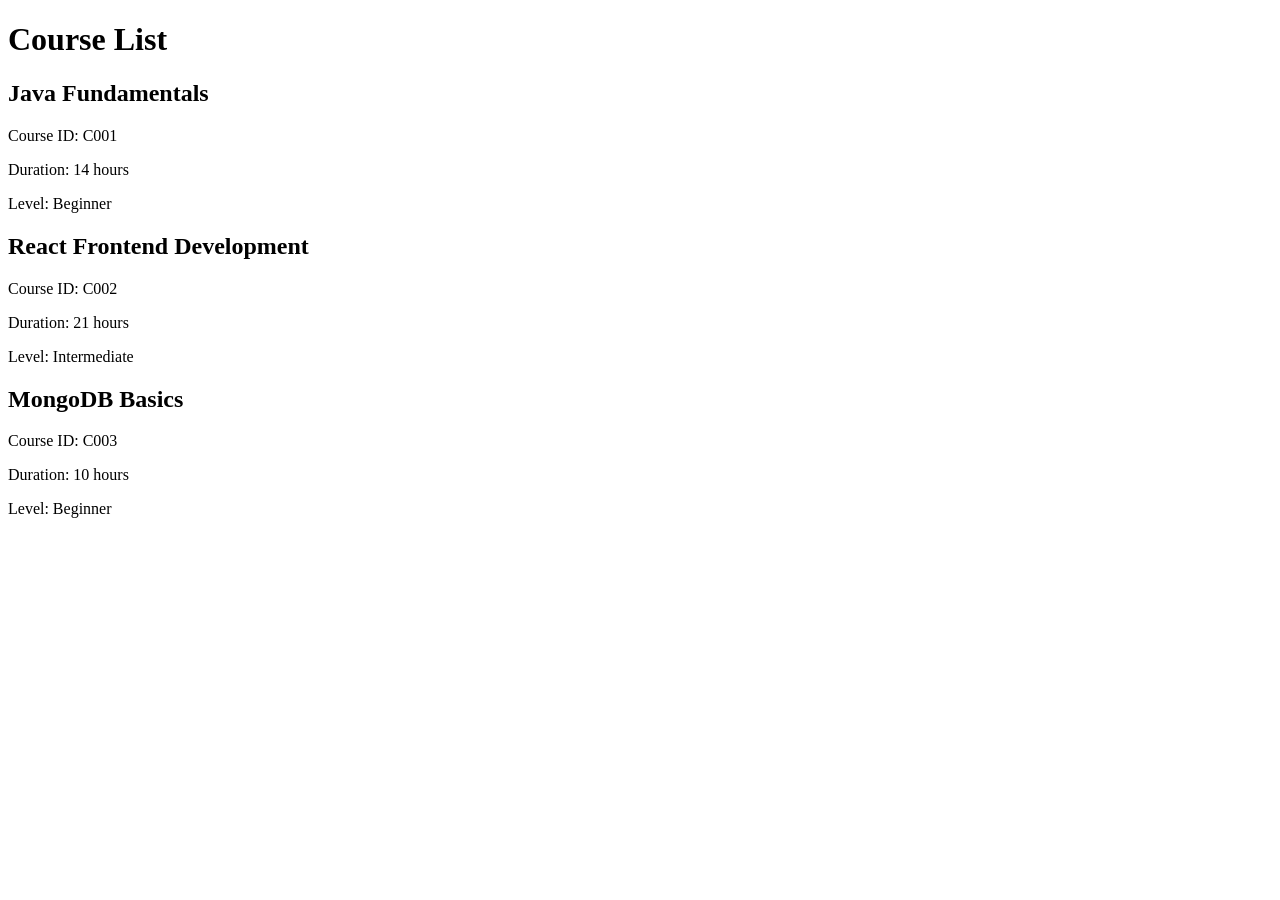
<file: js/index.html>
<!DOCTYPE html>
<html lang="en">
    <head>
        <title>Course List</title>
    </head>
    <body>
        <h1>Course List</h1>

        <div id="course-list"></div>

        <script src="script.js"></script>
    </body>
</html>
</file>
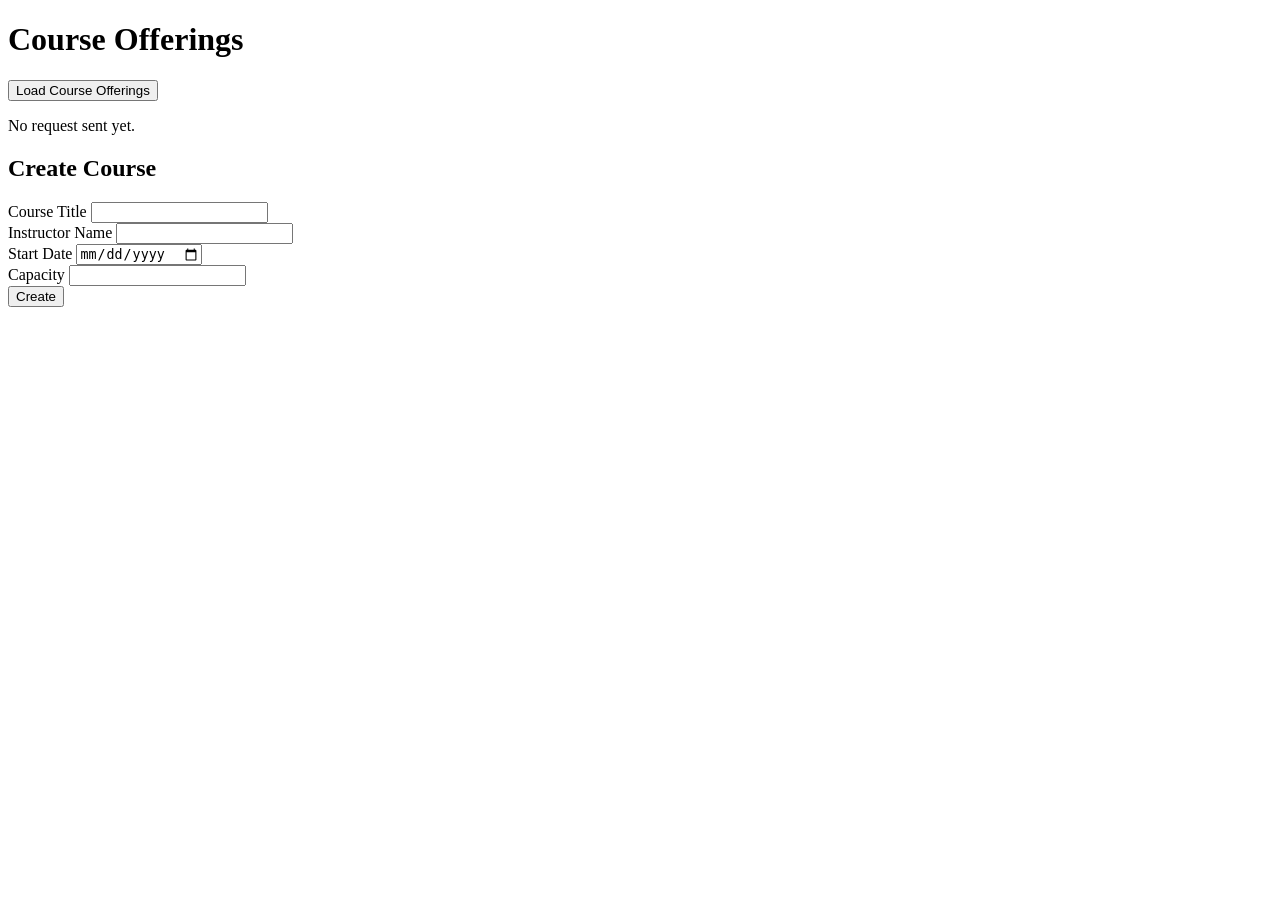
<file: rest-basics/index.html>
<!DOCTYPE html>
<html lang="en">
<head>
    <meta charset="UTF-8">
    <meta http-equiv="X-UA-Compatible" content="IE=edge">
    <meta name="viewport" content="width=device-width, initial-scale=1.0">
    <title>Day 5 Rest Basics</title>
</head>
<body>
<h1>Course Offerings</h1>

<button id="loadButton">Load Course Offerings</button>

<p id="statusText">No request sent yet.</p>

<ul id="courseList"></ul>

<h2>Create Course</h2>

<form id="createForm">
    <div>
        <label for="courseTitle">Course Title</label>
        <input id="courseTitle" name="courseTitle" type="text">
    </div>

    <div>
        <label for="instructorName">Instructor Name</label>
        <input id="instructorName" name="instructorName" type="text">
    </div>

    <div>
        <label for="startDate">Start Date</label>
        <input id="startDate" name="startDate" type="date">
    </div>

    <div>
        <label for="capacity">Capacity</label>
        <input id="capacity" name="capacity" type="number">
    </div>

    <button type="submit">Create</button>
</form>

<script src="app.js"></script>
</body>
</html>
</file>
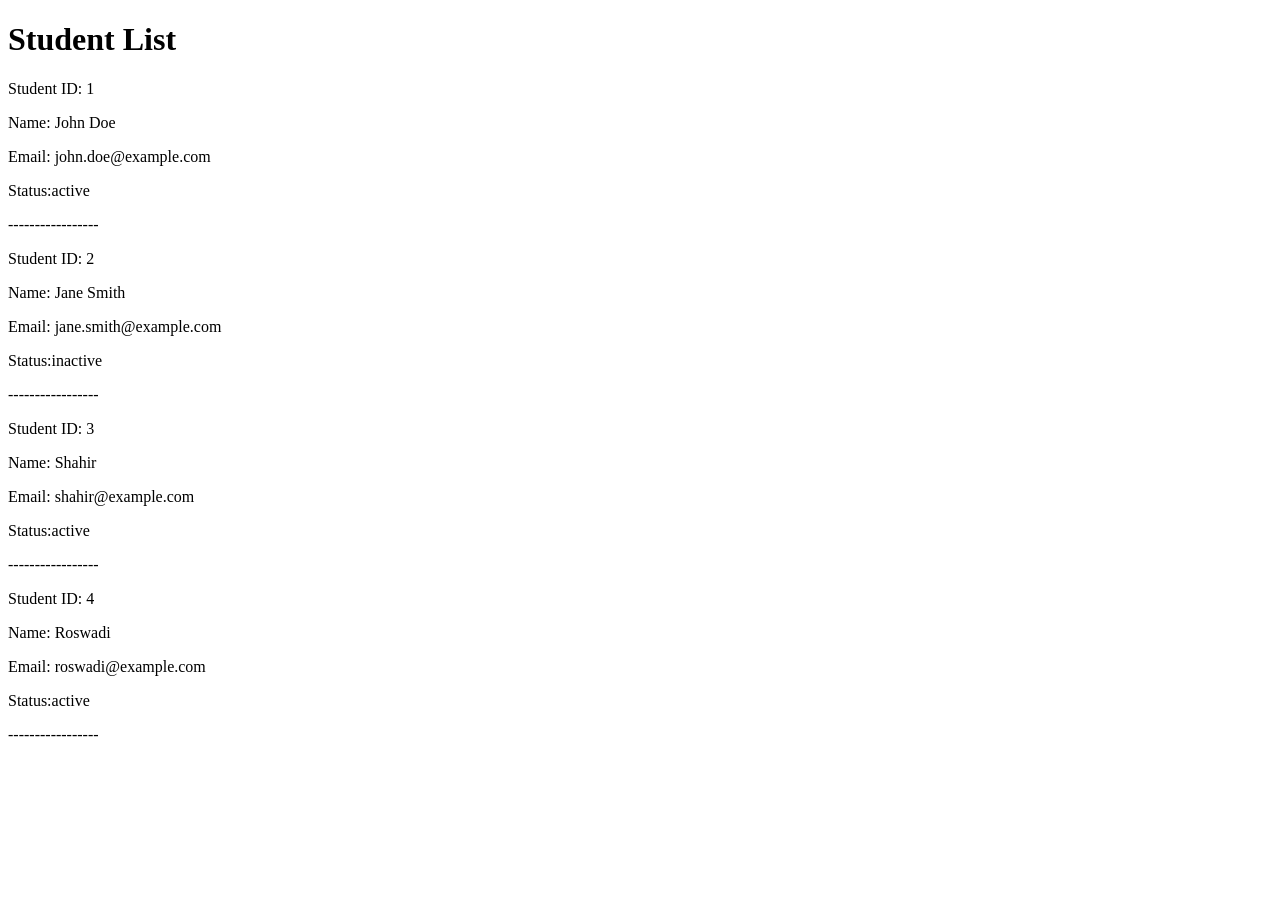
<file: student-dom-rendering/index.html>
<!DOCTYPE html>
<html lang="en">
<head>
  <meta charset="UTF-8" />
  <meta name="viewport" content="width=device-width, initial-scale=1.0"/>
  <title>Student List</title>
</head>
<body>
  <h1>Student List</h1>
  <div id="student-list"></div>

  <script src="script.js"></script>
</body>
</html>
</file>
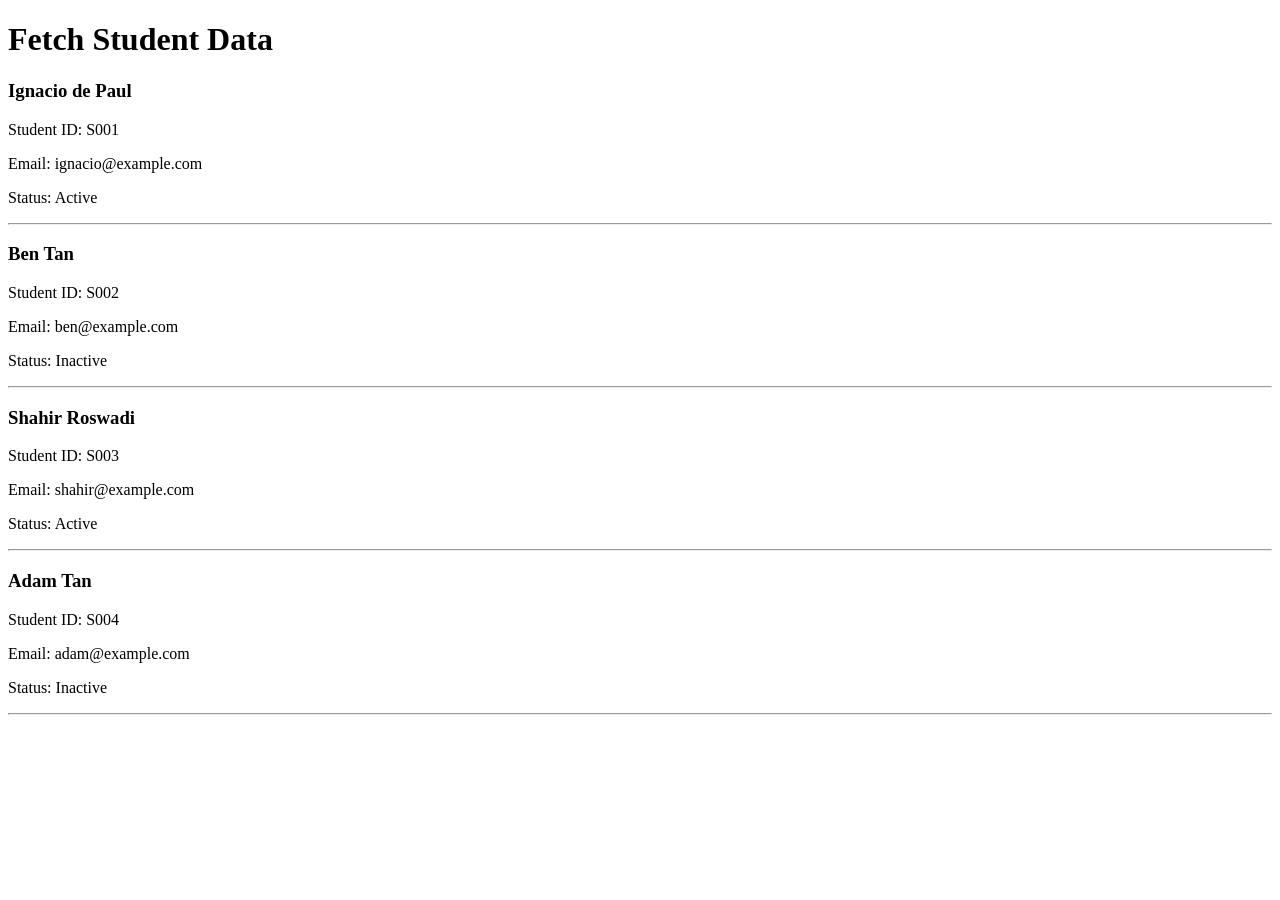
<file: student-fetch-json/index.html>
<!DOCTYPE html>
<html>
<head>
    <title>Fetch Student Data</title>
</head>
<body>
    <h1>Fetch Student Data</h1>

    <p id="status-message">Loading students...</p>

    <div id="student-list"></div>

    <script src="script.js"></script>
</body>
</html>
</file>
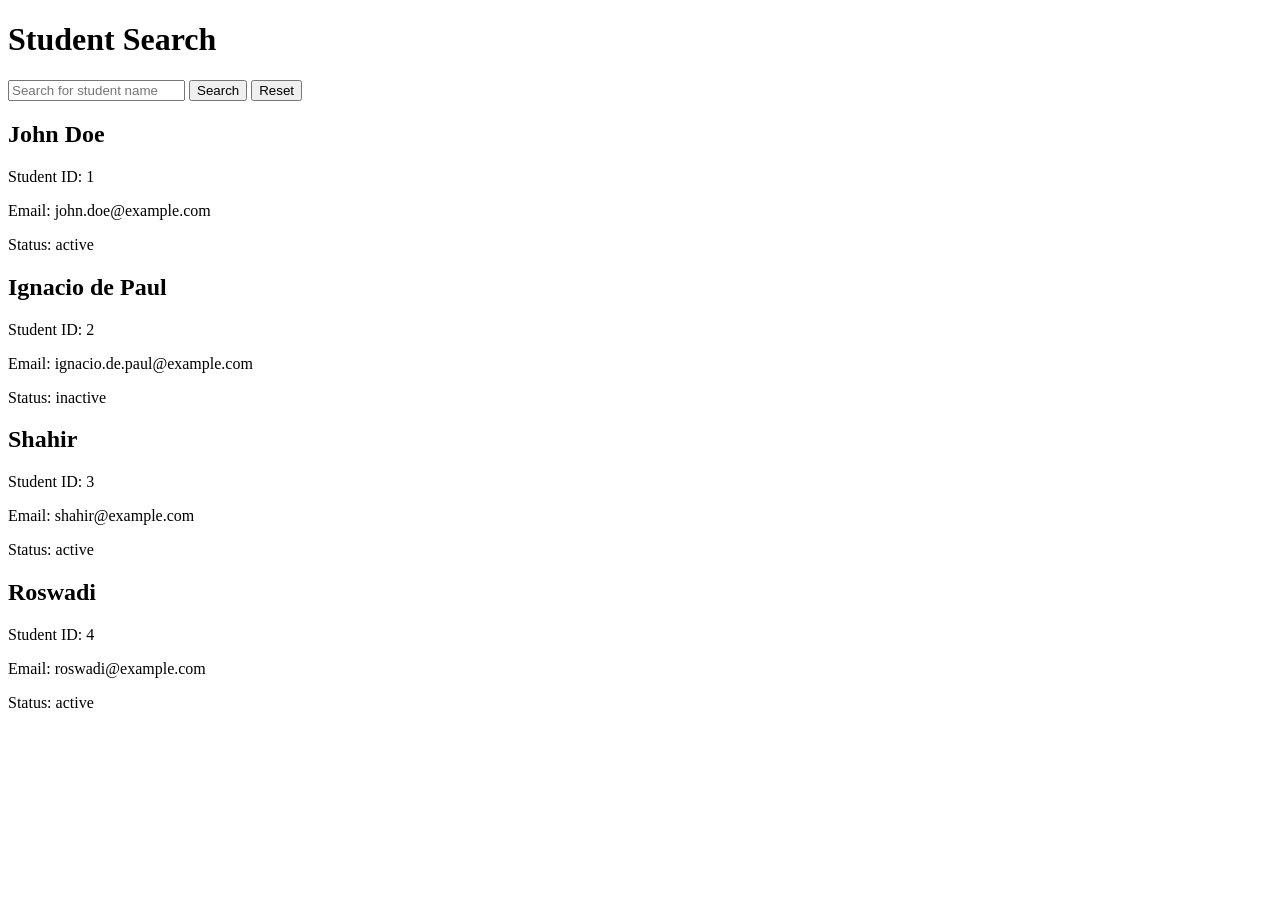
<file: student-dom-rendering/student-search-ui/index.html>
<!DOCTYPE html>
<html lang="en">
    <head>
        <title>Student Search</title>
    </head>
    <body>
        <h1>Student Search</h1>

        <input type="text" id="search-input" placeholder="Search for student name">
        <button id="search-button">Search</button>
        <button id="reset-button">Reset</button>

        <div id="student-list"></div>

        <script src="script.js"></script>
    </body>
</html>
</file>
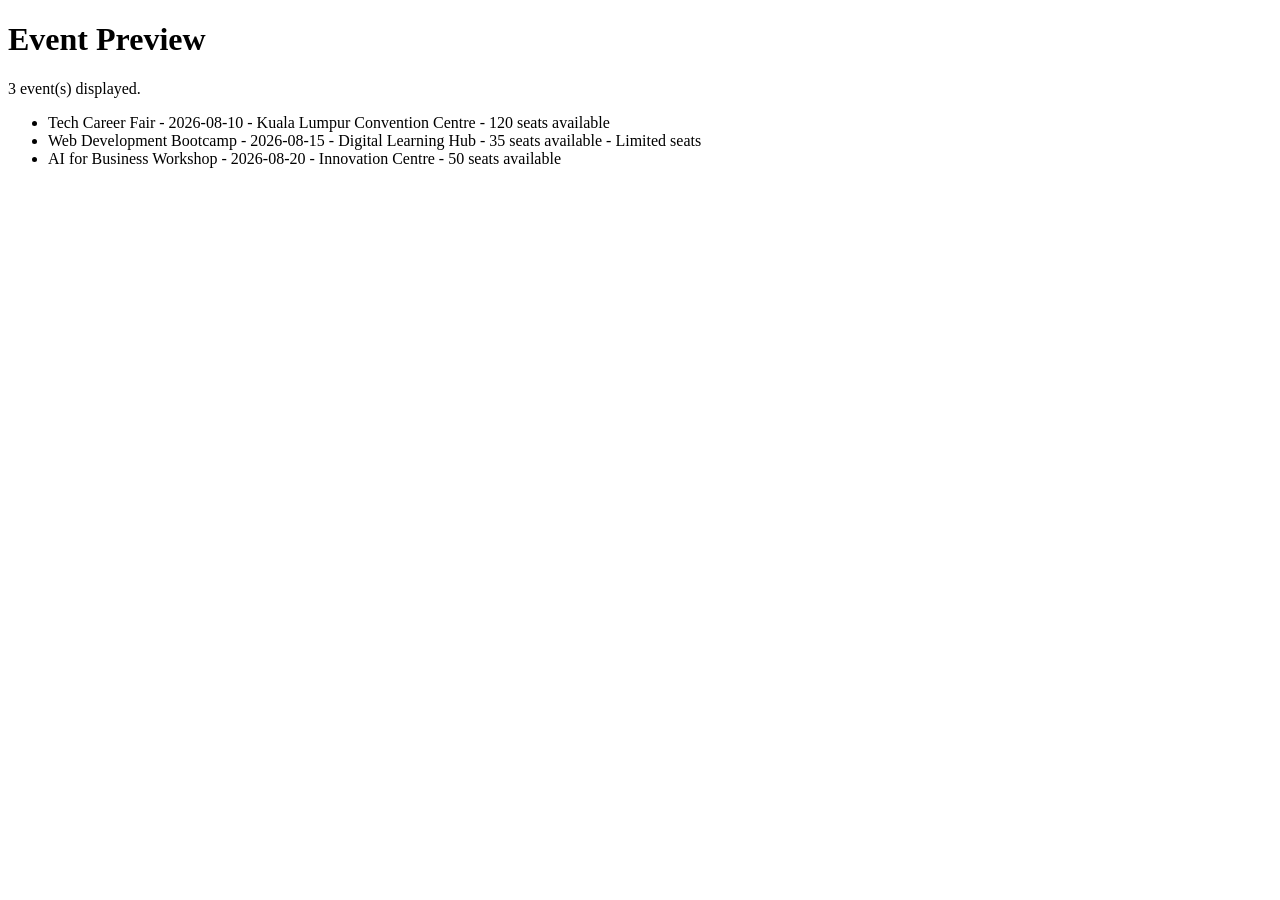
<file: exercises/day5/exercise-03-sample-code/index.html>
<!DOCTYPE html>
<html lang="en">
<head>
    <meta charset="UTF-8">
    <title>Event Preview</title>
</head>
<body>
<h1>Event Preview</h1>

<p id="statusText">Events not displayed yet.</p>

<ul id="eventList"></ul>

<script src="app.js"></script>
</body>
</html>
</file>
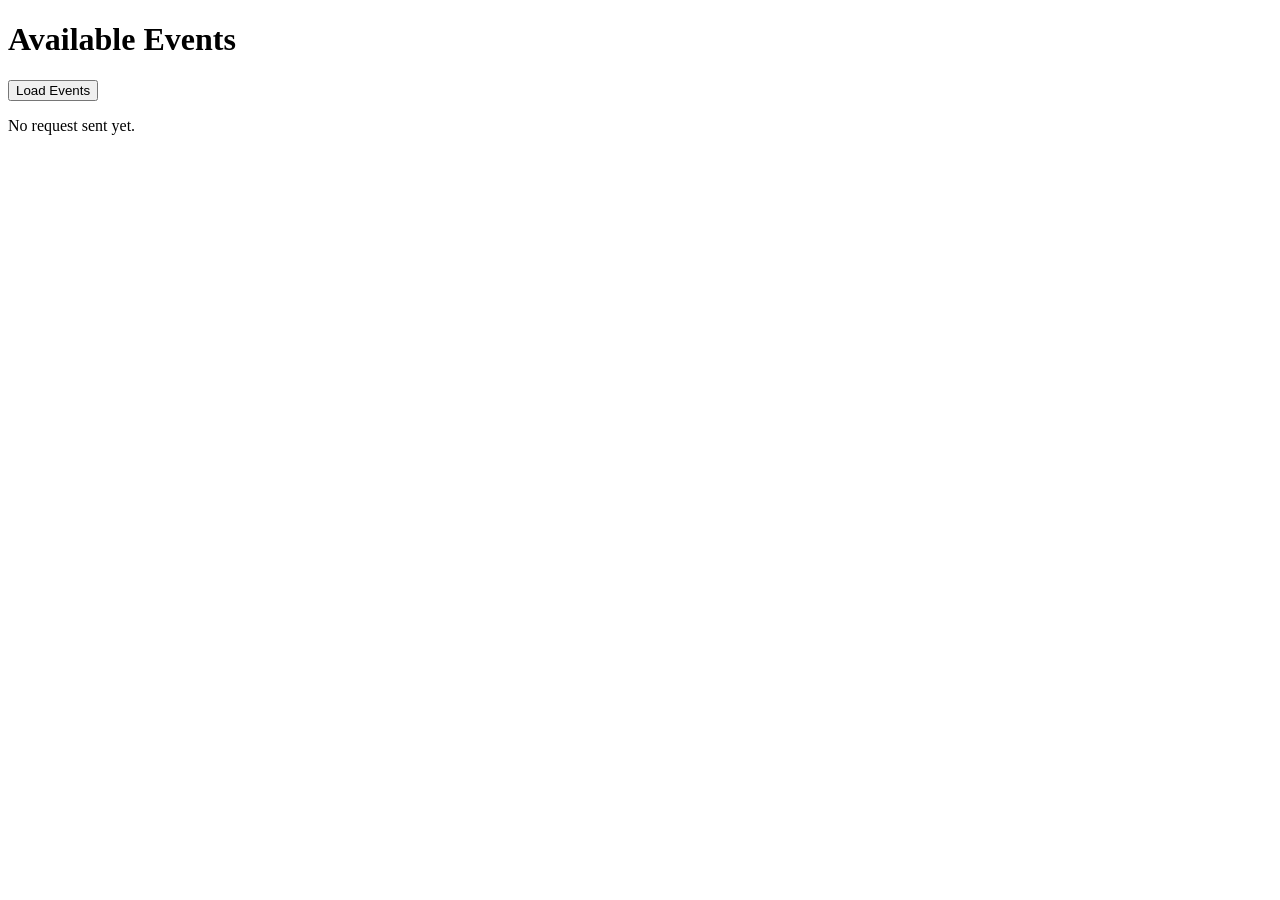
<file: exercises/day5/exercise-04-sample-code/index.html>
<!DOCTYPE html>
<html lang="en">
<head>
    <meta charset="UTF-8">
    <title>Event Browser</title>
</head>
<body>
<h1>Available Events</h1>

<button id="loadButton">Load Events</button>

<p id="statusText">No request sent yet.</p>

<ul id="eventList"></ul>

<script src="app.js"></script>
</body>
</html>
</file>
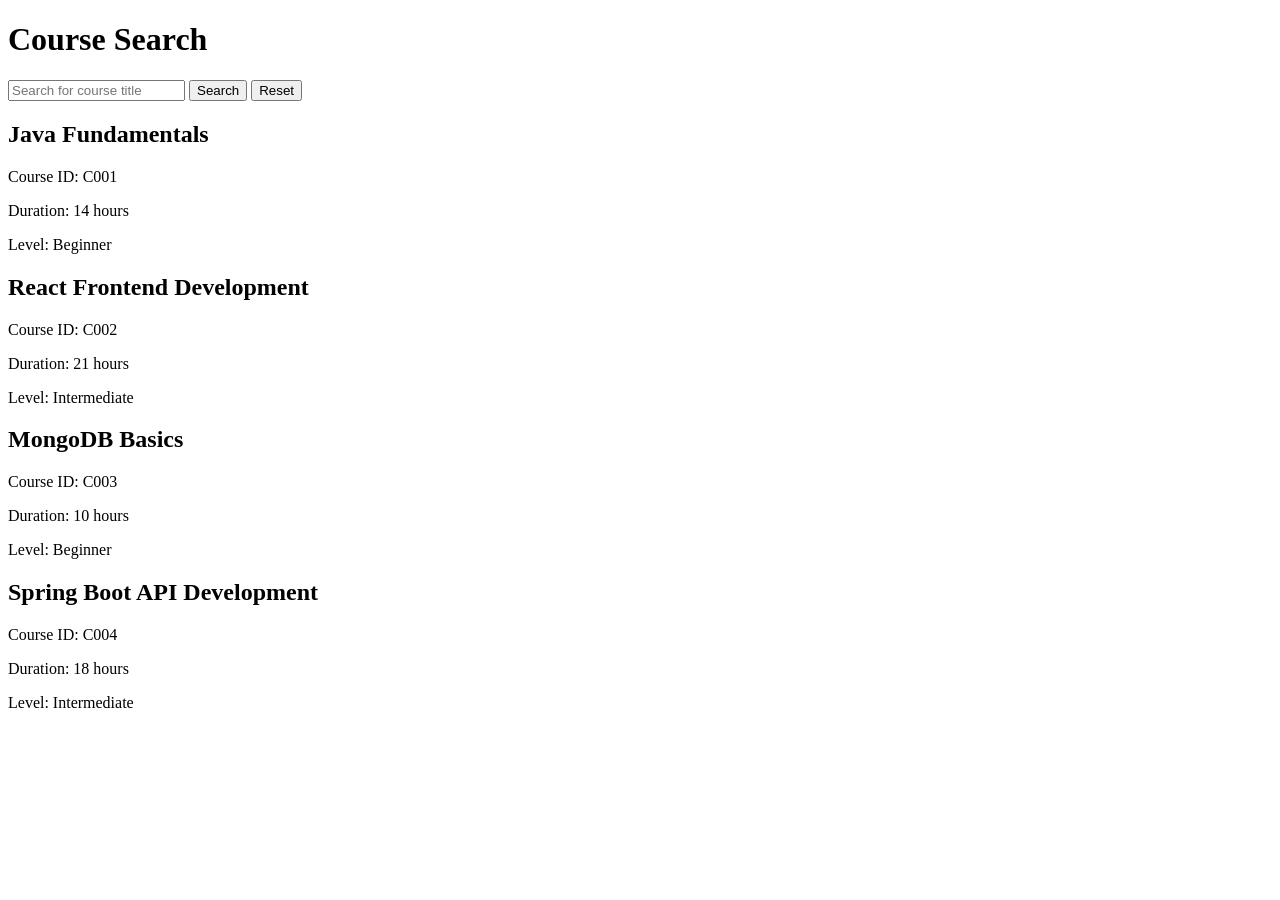
<file: js/search_filter.html>
<!DOCTYPE html>
<html lang="en">
    <head>
        <title>Course Search</title>
    </head>
    <body>
        <h1>Course Search</h1>

        <input type="text" id="search-input" placeholder="Search for course title">
        <button id="search-button">Search</button>
        <button id="reset-button">Reset</button>

        <div id="course-list"></div>

        <script src="search_filter.js"></script>
    </body>
</html>
</file>
